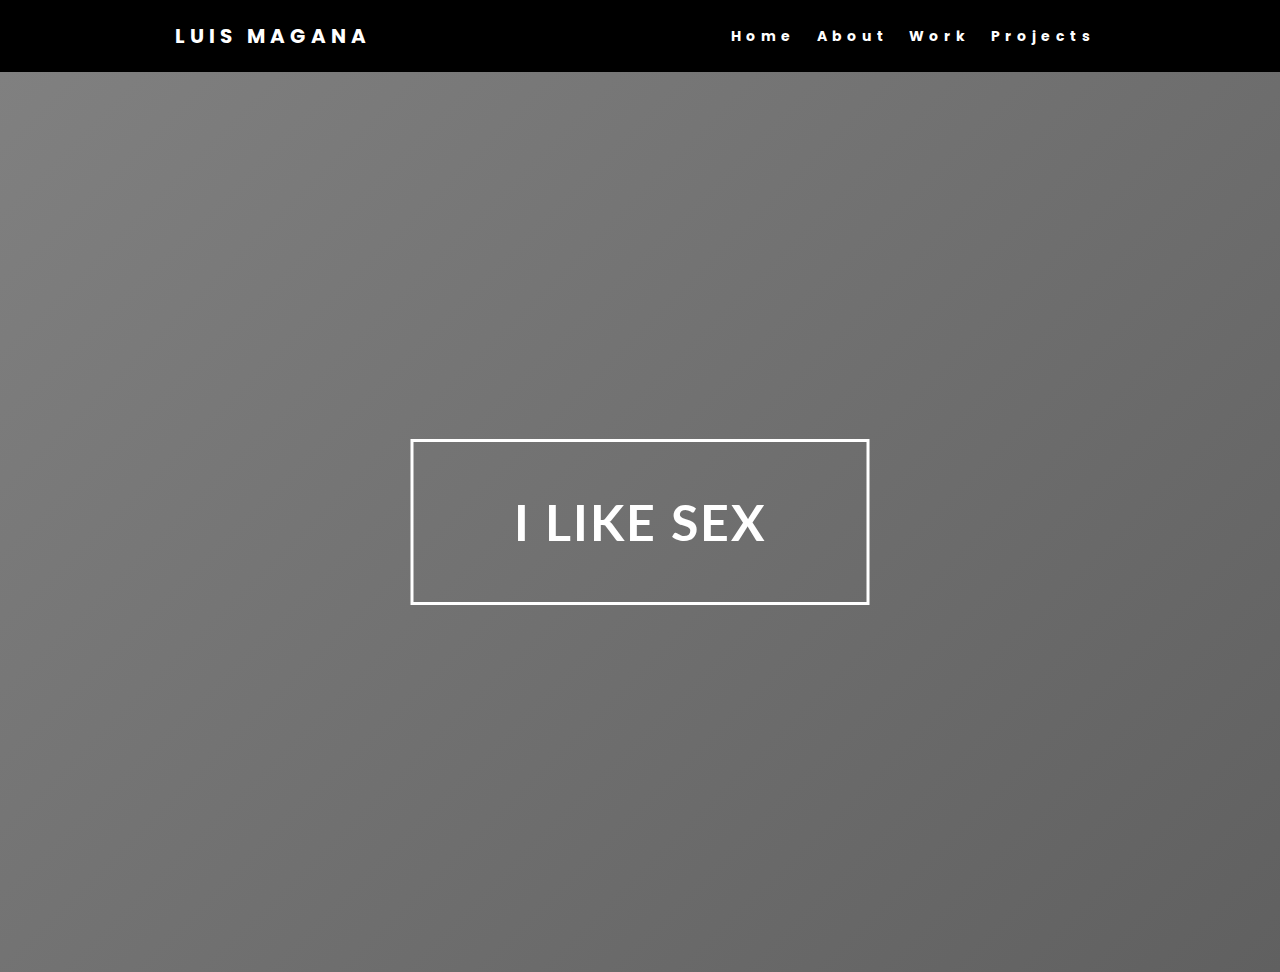
<file: index.html>
<!DOCTYPE html>
<html lang="en">
<head>
    <meta charset="UTF-8">
    <meta name="viewport" content="width=device-width, initial-scale=1.0">
    <meta http-equiv="X-UA-Compatible" content="ie=edge">
    <link href="https://fonts.googleapis.com/css2?family=Poppins&display=swap" rel="stylesheet">
    <link rel="stylesheet" href="style.css">
    <link rel="stylesheet" href="home_animation.css">
    <script src="https://ajax.googleapis.com/ajax/libs/jquery/3.5.1/jquery.min.js"></script> 
    <title>navigation</title>
</head>

<body>
    <div id="nav-placeholder"></div>
    <script>
        $.get("nav.html", function(data){
            $("#nav-placeholder").replaceWith(data);
        });
    </script> 
     
     <section>
         <h1>I LIKE SEX</h1>
     </section>
     



</body>

</html>
</file>
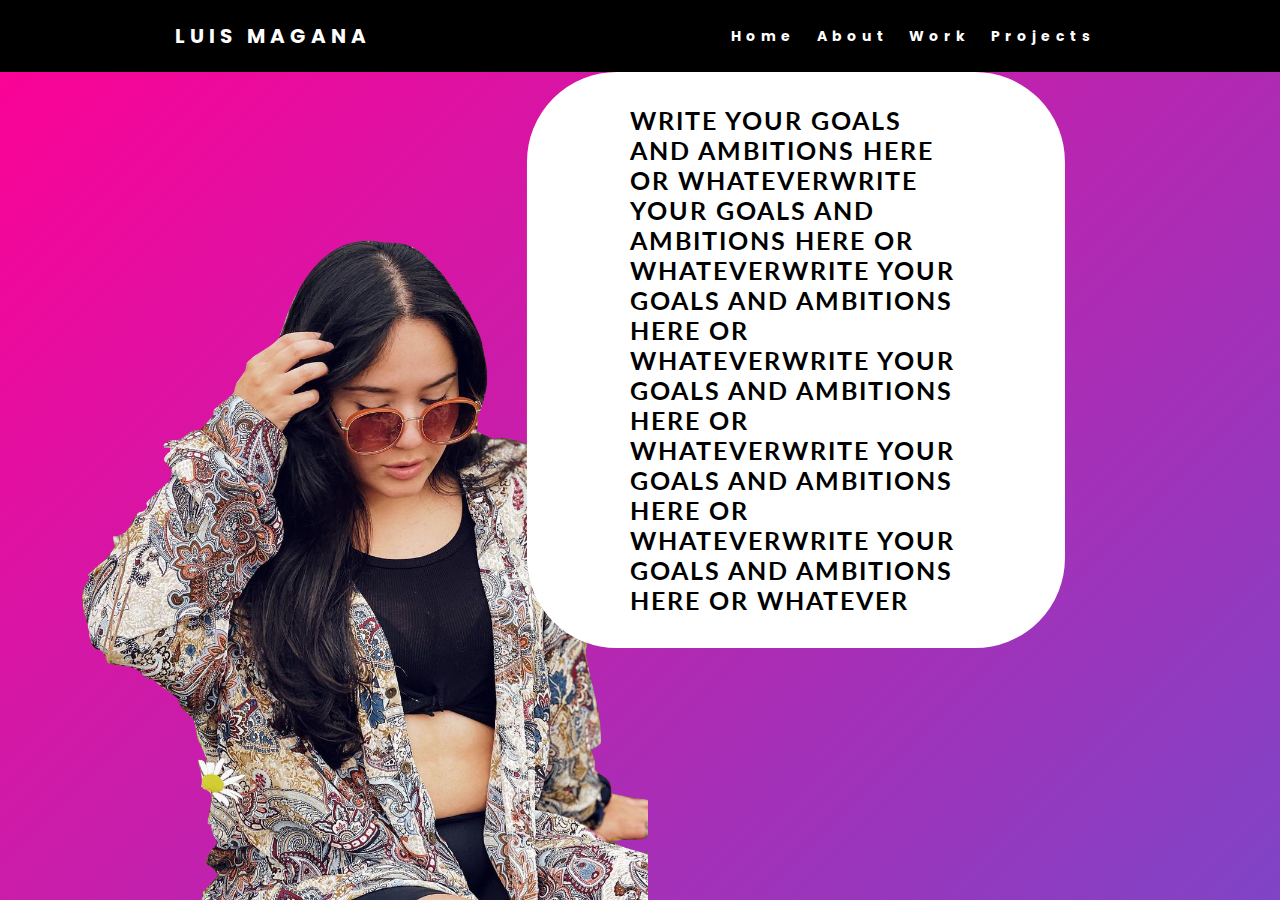
<file: about.html>
<!DOCTYPE html>
<html lang="en">
<head>
    <meta charset="UTF-8">
    <meta name="viewport" content="width=device-width, initial-scale=1.0">
    <meta http-equiv="X-UA-Compatible" content="ie=edge">
    <link href="https://fonts.googleapis.com/css2?family=Poppins&display=swap" rel="stylesheet">
    <link rel="stylesheet" href="style.css">
    <script src="https://ajax.googleapis.com/ajax/libs/jquery/3.5.1/jquery.min.js"></script> 
    <title>Document</title>
</head>

<body class="section-about">
    

    <img src="assets/alexisV2.png" class="alexis-image">

    <h3 class="h3-about">write your goals and ambitions here or whateverwrite your goals and ambitions here or whateverwrite your goals and ambitions here or whateverwrite your goals and ambitions here or whateverwrite your goals and ambitions here or whateverwrite your goals and ambitions here or whatever</h3>


    <div id="nav-placeholder"></div>
    <script>
        $.get("nav.html", function(data){
            $("#nav-placeholder").replaceWith(data);
        });
    </script> 
</body>
</html>
</file>
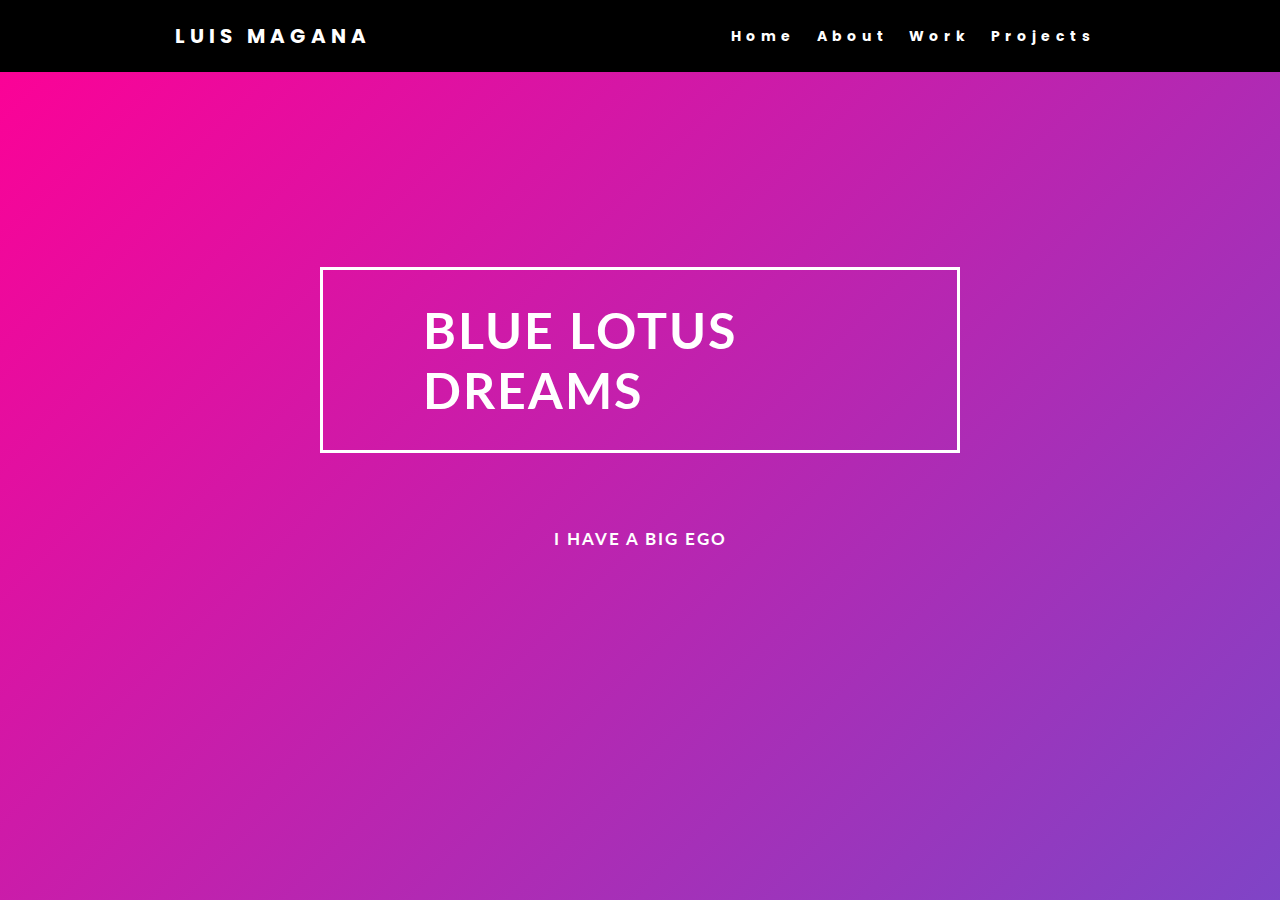
<file: home.html>
<!DOCTYPE html>
<html lang="en">
<head>
    <meta charset="UTF-8">
    <meta name="viewport" content="width=device-width, initial-scale=1.0">
    <meta http-equiv="X-UA-Compatible" content="ie=edge">
    <link href="https://fonts.googleapis.com/css2?family=Poppins&display=swap" rel="stylesheet">
    <link rel="stylesheet" href="style.css">
    <script src="https://ajax.googleapis.com/ajax/libs/jquery/3.5.1/jquery.min.js"></script> 
    <title>Document</title>
</head>
<body>
    
    

    <section class="section-about">
        <h1>Blue Lotus Dreams</h1>
        <h2>I have a big ego</h2>
        
        <div id="nav-placeholder"></div>
        <script>
            $.get("nav.html", function(data){
                $("#nav-placeholder").replaceWith(data);
            });
        </script> 
        
        
    </section>
    

</body>
</html>
</file>
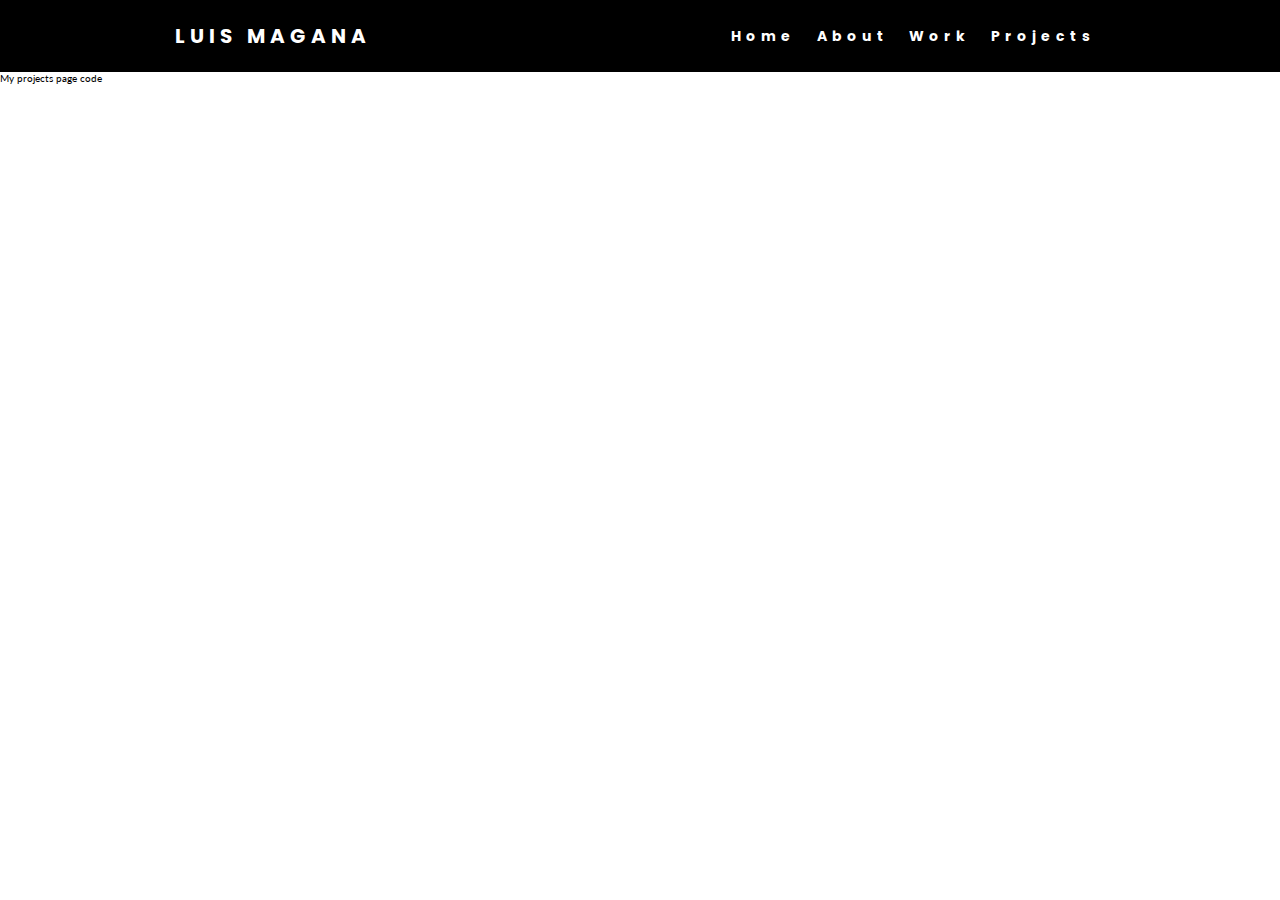
<file: projects.html>
<!DOCTYPE html>
<html lang="en">
<head>
    <meta charset="UTF-8">
    <meta name="viewport" content="width=device-width, initial-scale=1.0">
    <meta http-equiv="X-UA-Compatible" content="ie=edge">
    <link href="https://fonts.googleapis.com/css2?family=Poppins&display=swap" rel="stylesheet">
    <link rel="stylesheet" href="style.css">
    <script src="https://ajax.googleapis.com/ajax/libs/jquery/3.5.1/jquery.min.js"></script> 
    <title>Document</title>
</head>
<body>
    <div id="nav-placeholder"></div>
    <script>
        $.get("nav.html", function(data){
            $("#nav-placeholder").replaceWith(data);
        });
    </script> 
    <p>My projects page code</p>
</body>
</html>
</file>
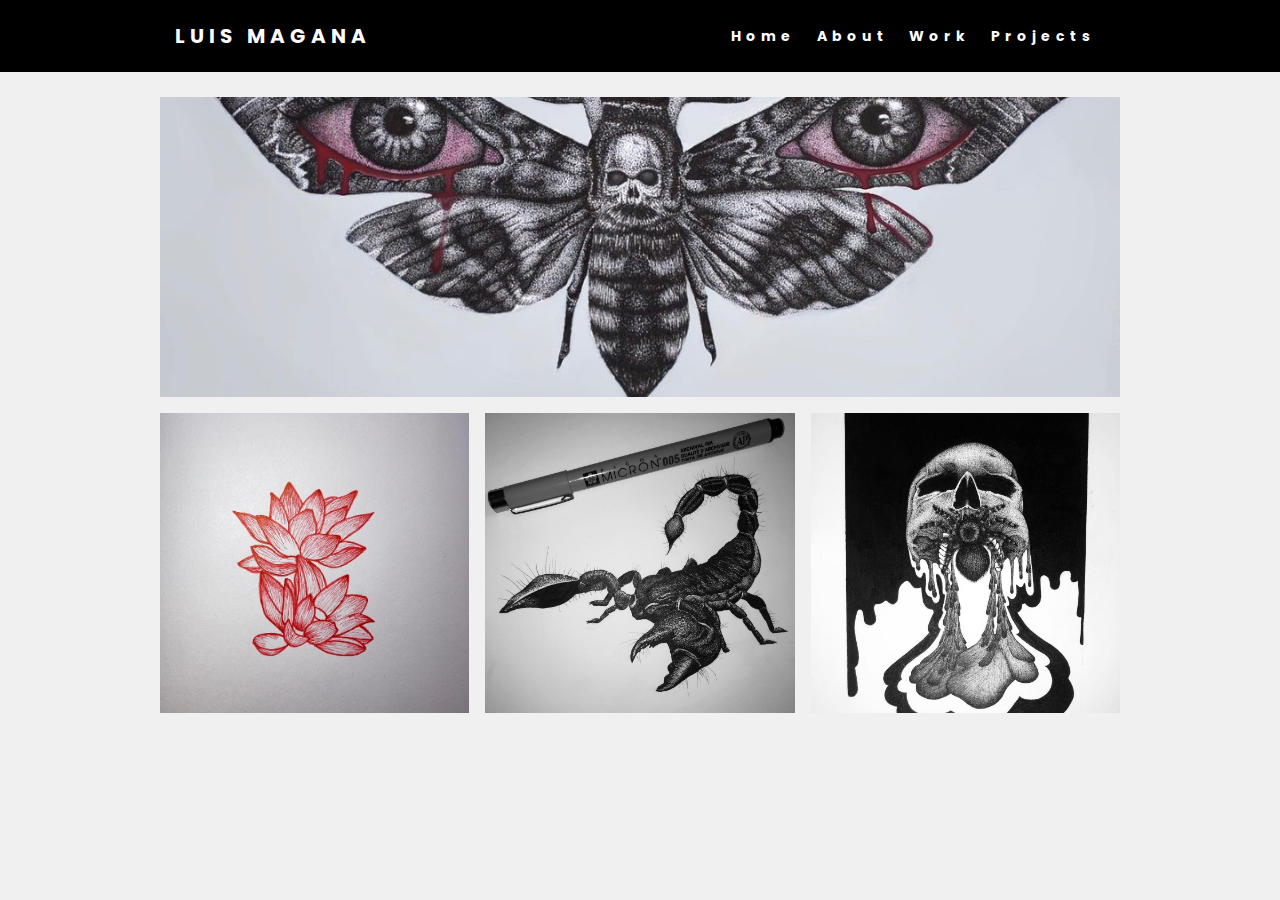
<file: work.html>
<!DOCTYPE html>
<html lang="en">
<head>
    <meta charset="UTF-8">
    <meta name="viewport" content="width=device-width, initial-scale=1.0">
    <meta http-equiv="X-UA-Compatible" content="ie=edge">
    <link href="https://fonts.googleapis.com/css2?family=Poppins&display=swap" rel="stylesheet">
    <link rel="stylesheet" href="style.css">
    <link rel="stylesheet" href="gridStyle.css">
    <script src="https://ajax.googleapis.com/ajax/libs/jquery/3.5.1/jquery.min.js"></script> 
    <title>Document</title>
</head>

<body>
    
    <div id="nav-placeholder"></div>
    <script>
        $.get("nav.html", function(data){
            $("#nav-placeholder").replaceWith(data);
        });
    </script> 

    <section class="xop-section">
        <div class="xop-wrapper">
            <div class="xop-container">
                <a class="project" href="">
                    <figure>
                        <img src="assets/testPic.jpg" alt="placeholder"
                        title="placeholdeTitle">
                        <figcaption>
                            <div>
                                <h3>Death, rebirth, spiritual awakenings, transformations</h3>
                                <!-- <p class="cta">View Projects</p> --> 
                            </div>
                        </figcaption>
                    </figure>
                </a>

                <a class="project" href="">
                    <figure>
                        <img src="assets/flowers.jpg" alt="placeholder"
                        title="placeholdeTitle">
                        <figcaption>
                            <div>
                                <h3>Rather be in my room drawing😴</h3>
                                <!-- <p class="cta">View Projects</p> --> 
                            </div>
                        </figcaption>
                    </figure>
                </a>

                <a class="project" href="">
                    <figure>
                        <img src="assets/scorpion.jpg" alt="placeholder"
                        title="placeholdeTitle">
                        <figcaption>
                            <div>
                                <h3>First scorpion drawing 🦂 done in pen</h3>
                               <!-- <p class="cta">View Projects</p> --> 
                            </div>
                        </figcaption>
                    </figure>
                </a>

                <a class="project" href="">
                    <figure>
                        <img src="assets/skull.jpg" alt="placeholder"
                        title="placeholdeTitle">
                        <figcaption>
                            <div>
                                <h3>Just a lot of dots & lines...first time with skulls and spiders</h3>
                                <!-- <p class="cta">View Projects</p> --> 
                            </div>
                        </figcaption>
                    </figure>
                </a>

                
                
            </div>

        </div>
        
    </section>
    

</body>
</html>
</file>
<file: style.css>
@import "https://fonts.googleapis.com/css?family=Lato:100";



*{
    margin:0px;
    padding:0px;
    box-sizing: border-box;
}

html{
    font-size:10px;
    font-family: "Lato", Arial, sans-serif;
}

.section{
    width: 100%;
    height: 100vh;
    color:#fff;
    background: linear-gradient(-45deg, #000000, #808080);
    background-size: 400% 400%;
    position: relative;
    animation: change 10s ease-in-out infinite;
}

.section-about{
    width: 100%;
    height: 100vh;
    color:#fff;
    background: linear-gradient(-45deg, #bf04f8, #0088f8,#ff0095);
    background-size: 400% 400%;
    position: relative;
    animation: change 10s ease-in-out infinite;
}

.alexis-image{
    height: 90%;
    position: absolute;
    bottom:0;
    left: 0px;
}

.xop-section {
	font-family: 'Maven Pro', sans-serif;
	font-weight: 500;
	font-size: 1.6rem;
	line-height: 1.3;
    margin: 0 0 4em;
}


.mothBg-body {  
    background-image: url(/assets/mothPic.png);
    background-position: center;
    background-repeat: no-repeat;
    background-attachment: fixed;
   
    
 } 

 .alexis-body {  
    background-image: url(/assets/alexisV2.png);
    background-position: center;
    background-repeat: no-repeat;
    background-attachment: fixed;
   
    
 }
 



h1{
    font-size: 5rem;
    text-transform: uppercase;
    letter-spacing: 2px;
    border: 3px solid #fff;
    color:white;
    position: absolute;
    top: 40%;
    left: 50%;
    transform: translate(-50%, -50%);
    padding: 3rem 10rem;
}

h2{
    font-size: 1.7rem;
    text-transform: uppercase;
    letter-spacing: 2px;
    position: absolute;
    top: 52%;
    left: 50%;
    transform: translate(-50%, 0%);
    padding-top: 30px;
    margin-top: 30px;
   
}

.h3-about{
    padding-top: 30px;
    font-size: 2.5rem;
    text-transform: uppercase;
    letter-spacing: 2px;
    border: 3px solid #fff;
    color:black;
    background-color: white;
    position: absolute;
    top: 40%;
    left: 58%;
    transform: translate(-40%, -50%);
    padding: 3rem 10rem;
    border-radius: 90px;
}

@keyframes change{
    0%{
        background-position: 0 50%;
    }
    50%{
        background-position: 100% 50%;
    }
    100%{
        background-position: 0 50%;
    }
}

nav{
    display:flex;
    justify-content: space-around;
    align-items: center;
    min-height: 8vh;
    background-color: rgb(0, 0, 0);
    font-family: 'Poppins', sans-serif;
}

.logo{
color: white;
text-transform: uppercase;
letter-spacing: 5px;
font-size: 20px;

}

.nav-links{
    display: flex;
    justify-content: space-around;
    width:30%;
    
}

.nav-links li{
    list-style-type: none;
   
}

.nav-links a{
    color:white;
    letter-spacing: 5px;
    text-decoration: none;
    font-weight: bold;
    font-size: 14px;
    
}

.burger{
    display:none;
    cursor: pointer;
}

.burger div{
    width:25px;
    height:3px;
    background-color:white;
    margin:5px;
    transition:all 0.3s ease; 
}

@media screen and (max-width:1200px){
    .nav-links{   
        width:60%;
    }
    .h3-about{
        padding-top: 30px;
        font-size: 2.5rem;
        text-transform: uppercase;
        letter-spacing: 2px;
        border: 3px solid #fff;
        color:black;
        background-color: white;
        position: absolute;
        top: 60%;
        left: 50%;
        transform: translate(-40%, -50%);
        padding: 3rem 10rem;
        border-radius: 90px;
    }
}

@media screen and (max-width:768px){
    body{
        overflow-x: hidden;
    }
    .nav-links{   
        position: absolute;
        right:0px;
        height:92vh;
        top: 8vh;
        background-color: rgb(0, 0, 0);
        display: flex;
        flex-direction: column;
        align-items: center;
        width: 50%;
        transform: translateX(100%);
        transition: transform 0.5s ease-in;
    }
    .nav-links li{
        opacity: 1;
    }
    .burger{
        display: block;
    }
    .h3-about{
        padding-top: 30px;
        font-size: 2.5rem;
        text-transform: uppercase;
        letter-spacing: 2px;
        border: 3px solid #fff;
        color:black;
        background-color: white;
        position: absolute;
        top: 60%;
        left: 40%;
        transform: translate(-40%, -50%);
        padding: 3rem 10rem;
        border-radius: 90px;
    }
}

.nav-active{
    transform: translateX(0%);
}

@keyframes navLinkFade{
    from{
        opacity:0;
        transform:translateX(50px);
    }
    to{
        opacity:1;
        transform:translateX(0px);
    }
}

.toggle .line1{
    transform: rotate(-45deg) translate(-5px,6px);
}

.toggle .line2{
    opacity:0;
}

.toggle .line3{
    transform: rotate(45deg) translate(-5px,-6px);
}
</file>
<file: home_animation.css>
@import "https://fonts.googleapis.com/css?family=Lato:100";

*{
    margin:0;
    padding:0;
    box-sizing: border-box;
}

html{
    font-size:10px;
    font-family: "Lato", Arial, sans-serif;
}

section{
    width: 100%;
    height: 100vh;
    color:#fff;
    background: linear-gradient(-45deg, #000000, #808080);
    background-size: 400% 400%;
    position: relative;
    animation: change 10s ease-in-out infinite;
}

h1{
    font-size: 5rem;
    text-transform: uppercase;
    letter-spacing: 2px;
    border: 3px solid #fff;
    position: absolute;
    top: 50%;
    left: 50%;
    transform: translate(-50%, -50%);
    padding: 5rem 10rem;
}

h2{
    font-size: 5rem;
    text-transform: uppercase;
    letter-spacing: 2px;
    border: 3px solid #fff;
    position: fixed;
    bottom: 0;
    right: 0;
    width: 300px;
    top: 50%;
    left: 50%;
    transform: translate(-50%, -50%);
    padding: 5rem 10rem;
}

@keyframes change{
    0%{
        background-position: 0 50%;
    }
    50%{
        background-position: 100% 50%;
    }
    100%{
        background-position: 0 50%;
    }
}
</file>
<file: gridStyle.css>
@import "https://fonts.googleapis.com/css?family=Lato:100";

body {
	background: #f0f0f0;
}
.xop-section {
	font-family: "Lato", Arial, sans-serif;
	font-weight: 500;
	font-size: 1.6rem;
	line-height: 1.3;
    margin: 0 0 4em;
    
}
.project {
    display: block;
	width: 100%;
	text-decoration: none;
    margin: 1em 0;
    padding-top: 25px;
    cursor: pointer;
}
figure {
	margin: 0;
	padding: 0;
}
.project figure img {
	width: 100%;
	display: block;
	object-fit: cover;
	height: 300px;
}
.project figcaption {
	padding: 1em;
	background: black;
	color: #fff;
}
.project h3 {
	color: white;
	margin: 0;
}
.cta {
	margin: .5em 0;
}
.cta:after {
	content: '\f061';
	font-family: "Lato", Arial, sans-serif;
	display: inline-flex;
	margin: 0 0 .5em .5em;
}
h3{
    font-family: "Lato", Arial, sans-serif;
	font-weight: 600;	
	line-height: 1.3;
    margin: 0 0 4em;
}
/*

When the browser is 960px or larger.

*/

@media screen and (min-width: 960px) {
	.xop-wrapper {
		max-width: 960px;
		margin: 0 auto;
	}
	.xop-container {
		display: grid;
		grid-template-columns: repeat(3, 1fr);
		grid-gap: 1em;
	}
	.project:nth-child(1) {
		grid-column: 1 / span 3;
	}
	.project {
		width: 100%;
		height: 300px;
		text-decoration: none;
        margin: 0;
	}
	.project figure {
		position: relative;
        overflow: hidden;
	}
	.project figure img {
		position: relative;
        z-index: 999;
        transition: transform 0.4s;
	}
	.project figure:hover img {
		transform: translateY(-90px);
	}

	.project figcaption {
		position: absolute;
		left: 0;
		bottom: 0;
		padding: 20px;
		height: 90px;
        width: 100%;
    } 
}
</file>
